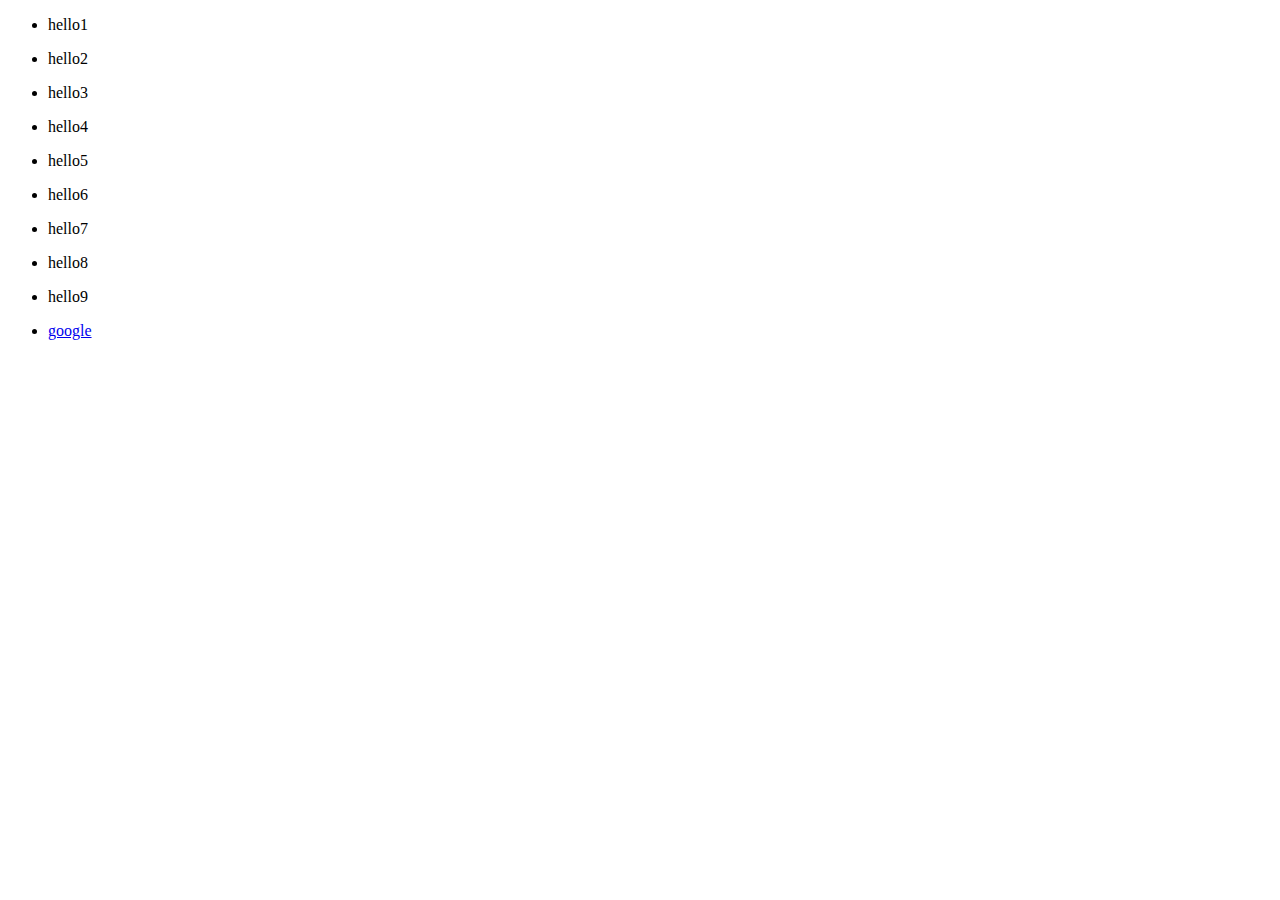
<file: Events/index.html>
<!DOCTYPE html>
<html lang="en">
<head>
    <meta charset="UTF-8">
    <meta name="viewport" content="width=device-width, initial-scale=1.0">
    <title>Document</title>
</head>
<body>
    <ul>
        <li id="hlo1"><p>hello1</p></li>
        <li id="hlo2"><p>hello2</p></li>
        <li id="hlo3"><p>hello3</p></li>
        <li id="hlo4"><p>hello4</p></li>
        <li id="hlo5"><p>hello5</p></li>
        <li id="hlo6"><p>hello6</p></li>
        <li id="hlo7"><p>hello7</p></li>
        <li id="hlo8"><p>hello8</p></li>
        <li id="hlo9"><p>hello9</p></li>
        <li><a href="https://www.google.com" id="google">google</a></li>
    </ul>
</body>
    <script>
        // need to learn :
        // type, timeStamp, defaultPrevented
        // target, toElement, srcElement, currentTarget,
        // clientX, clientY, screenX, screenY
        // altKey, ctrlKey, shiftKey, keyCode

        // Event Propogation:
        // false(default) -> event-bubbling(from inner to outer element)
        // document.querySelector("ul").addEventListener("click",function(e){
        //     console.log("Clicked inside ul")
        // }, false)
        // document.getElementById("hlo4").addEventListener("click",function(e){
        //     console.log("clicked hlo4")
        //     // e.stopPropagation(); // for stoping event propogation
        // }, false)
        
        // true -> event-capturing (from outer to inner)
        // document.querySelector("ul").addEventListener("click",function(e){
        //     console.log("Clicked inside ul")
        //     // e.stopPropagation(); // for stoping event propogation
        // }, true)
        // document.getElementById("hlo4").addEventListener("click",function(e){
        //     console.log("clicked hlo4")
        // }, true)
        
        // document.querySelector("ul").addEventListener("click",function(e){
        //     console.log("Clicked inside ul")
        //     // e.stopPropagation(); // for stoping event propogation
        // }, false)
        // document.getElementById("google").addEventListener("click",function(e){
        //     e.preventDefault();
        //     console.log("Google clicked")
        //     e.stopPropagation();
        // }, false)

        document.querySelector("ul").addEventListener("click",function(e){
            console.log(e.target.tagName)
            if(e.target.tagName === 'P'){
                console.log("yes")
                let removeIt = e.target.parentNode;
                removeIt.remove();
            }
        })
    </script>
</html>
</file>
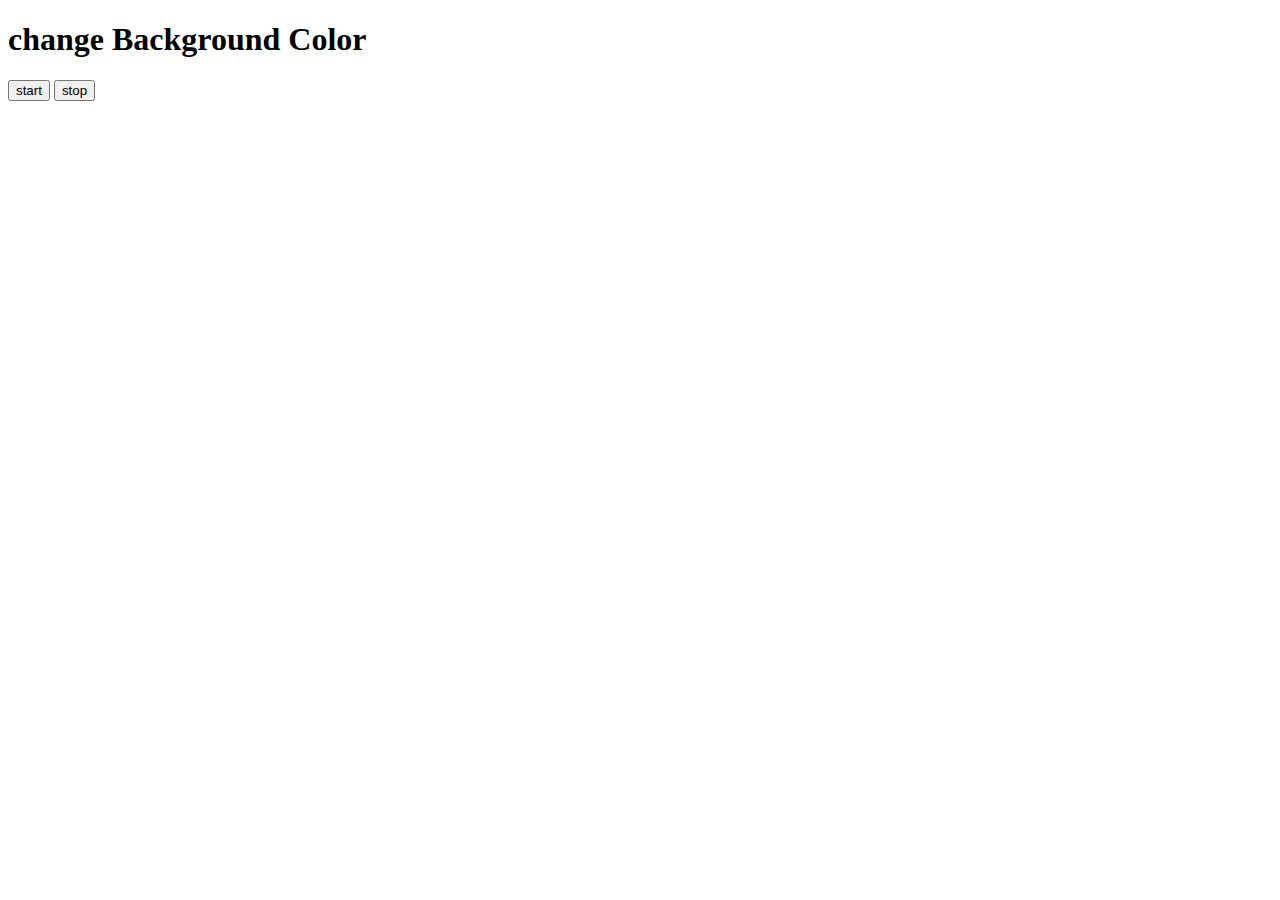
<file: Async JS/projects/index.html>
<!DOCTYPE html>
<html lang="en">
<head>
    <meta charset="UTF-8">
    <meta name="viewport" content="width=device-width, initial-scale=1.0">
    <title>Document</title>
</head>
<body>
    <h1>change Background Color</h1>    
    <button id="start">start</button>
    <button id="stop">stop</button>

    <script src="script.js"></script>
</body>
</html>
</file>
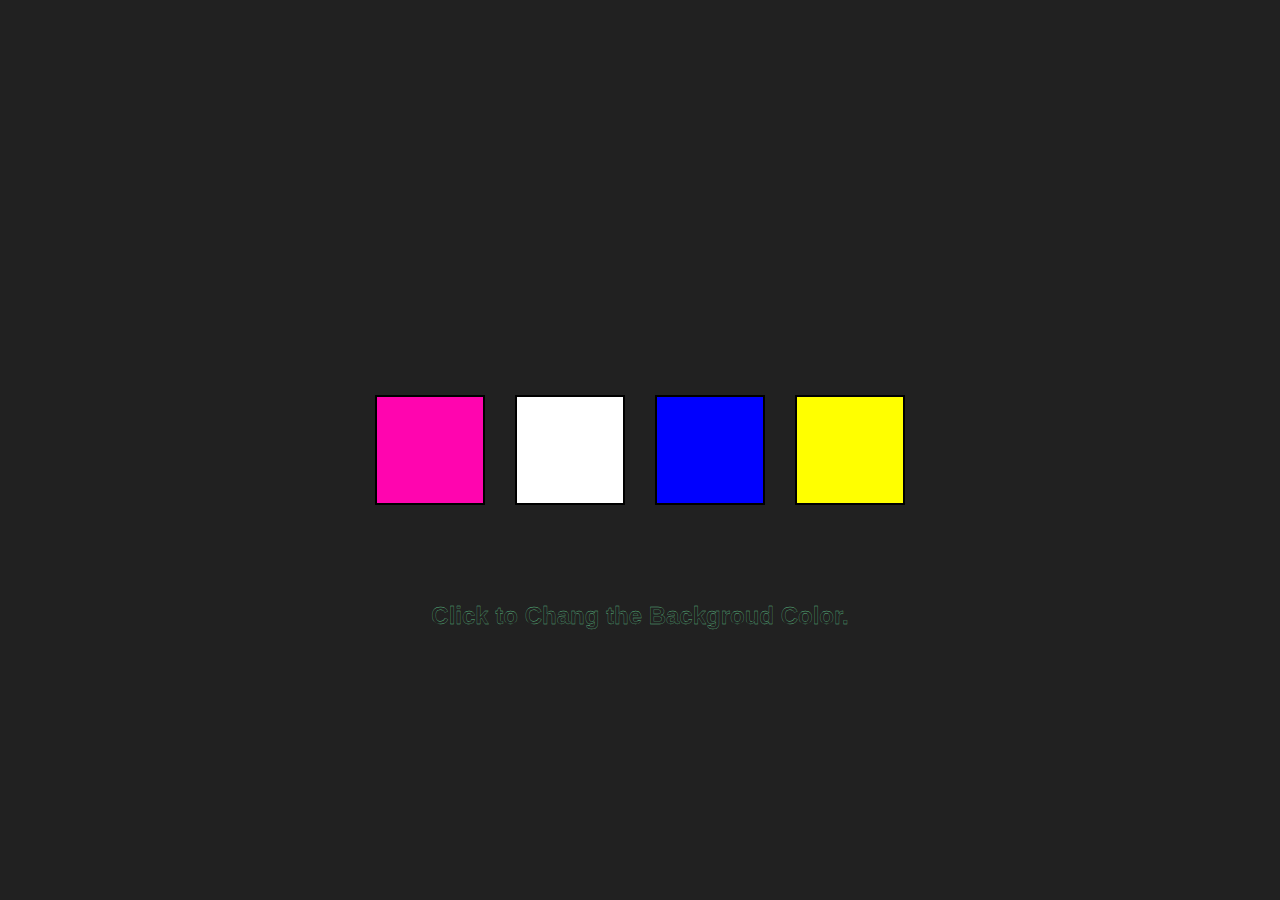
<file: DOM/DOM - Project/index.html>
<!DOCTYPE html>
<html lang="en">
<head>
    <meta charset="UTF-8">
    <meta name="viewport" content="width=device-width, initial-scale=1.0">
    <title>Project - 1</title>
    <link rel="stylesheet" href="styles.css">
</head>
<body>
    <div class="wrapper">
        <div class="container">
            <div class="box pink"></div>
            <div class="box white"></div>
            <div class="box blue"></div>
            <div class="box yellow"></div>
        </div>
        <div class="text">Click to Chang the Backgroud Color.</div>
    </div>

    <script src="script.js"></script>
</body>
</html>
</file>
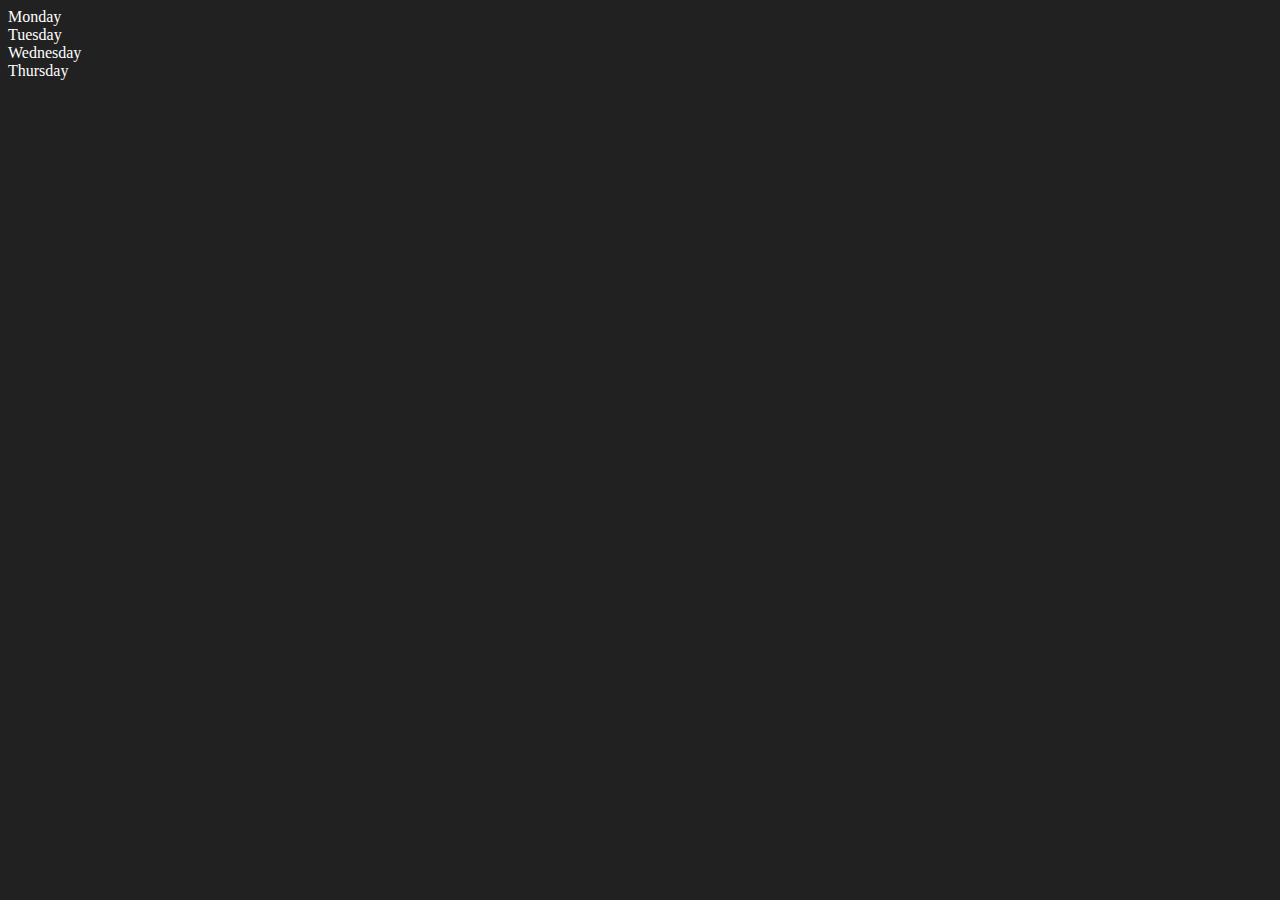
<file: DOM/dom1/index.html>
<!DOCTYPE html>
<html lang="en">
<head>
    <meta charset="UTF-8">
    <meta name="viewport" content="width=device-width, initial-scale=1.0">
    <title>Dom Learning</title>
</head>
<body>

    <div class="parent">
        <!-- hello ye hai node  -->
        <div class="day">Monday</div>
        <div class="day">Tuesday</div>
        <div class="day">Wednesday</div>
        <div class="day">Thursday</div>
    </div>

    <script src="script.js"></script>
</body>
</html>
</file>
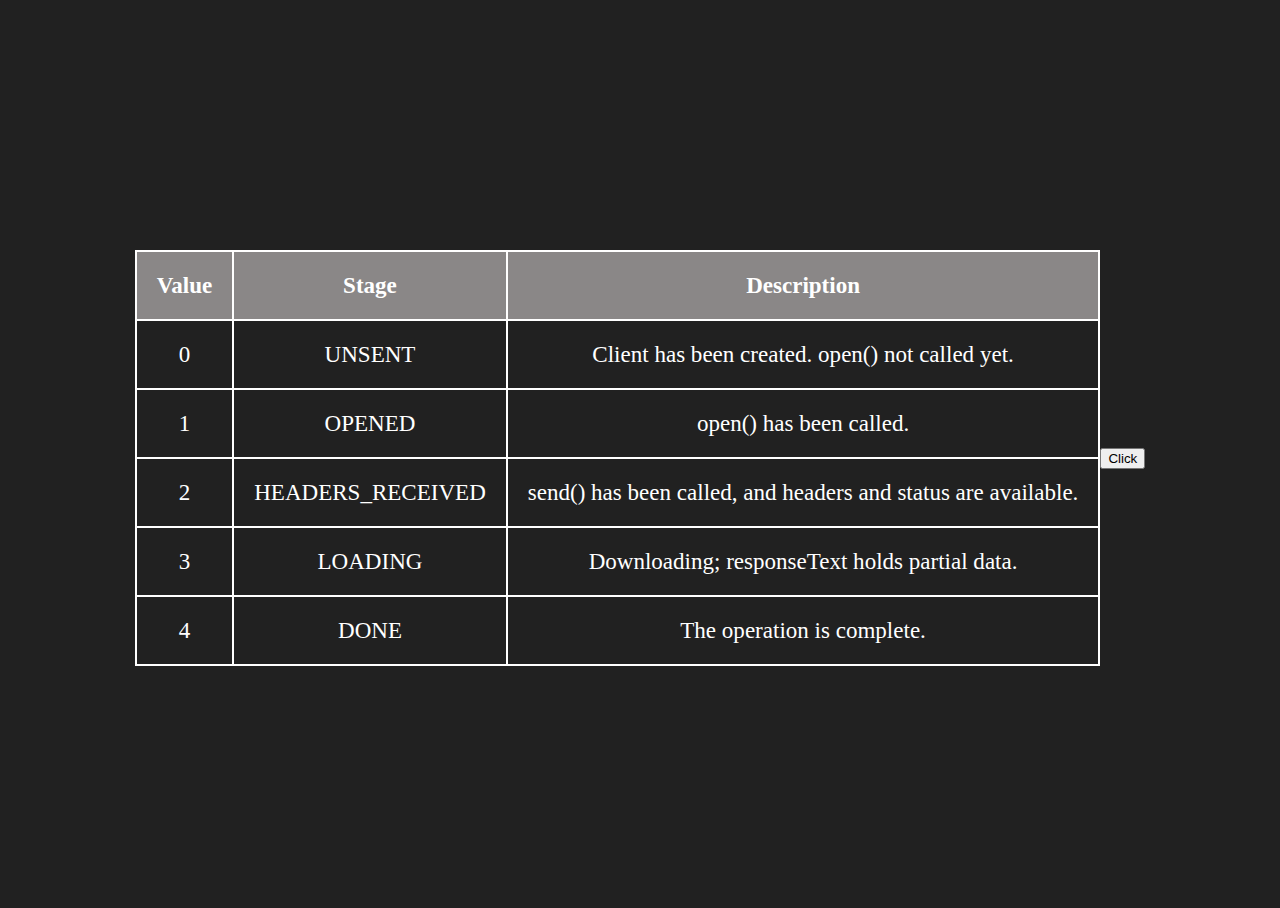
<file: Advance/APIreq.html>
<!DOCTYPE html>
<html lang="en" style="height: 100%;">
<head>
    <meta charset="UTF-8">
    <meta name="viewport" content="width=device-width, initial-scale=1.0">
    <title>Document</title>
    <style>
        table,th,td{
            border: 2px solid #fff;
            color: #fff;
            border-collapse: collapse;
            font-size: larger;
            padding: 20px;
            text-align: center;
        }

        img{
            height: 100px;
            width: 100px;
        }

        th{
            background-color: rgba(173, 169, 169, 0.753);
        }
    </style>
</head>
<body style="background-color: #212121; height: 100%; display: flex; flex-wrap: wrap-reverse; align-items: center; justify-content: center;">
    <table>
        <tr>
            <th>Value</th>
            <th>Stage</th>
            <th>Description</th>
        </tr>
        <tr>
            <td>0</td>
            <td>UNSENT</td>
            <td>Client has been created. open() not called yet.</td>
        </tr>
        <tr>
            <td>1</td>
            <td>OPENED</td>
            <td>open() has been called.</td>
        </tr>
        <tr>
            <td>2</td>
            <td>HEADERS_RECEIVED</td>
            <td>send() has been called, and headers and status are available.</td>
        </tr>
        <tr>
            <td>3</td>
            <td>LOADING</td>
            <td>Downloading; responseText holds partial data.</td>
        </tr>
        <tr>
            <td>4</td>
            <td>DONE</td>
            <td>	The operation is complete.</td>
        </tr>
    </table>
    <button id="click">Click</button>
    <script src="script.js"></script>
</body>
</html>
</file>
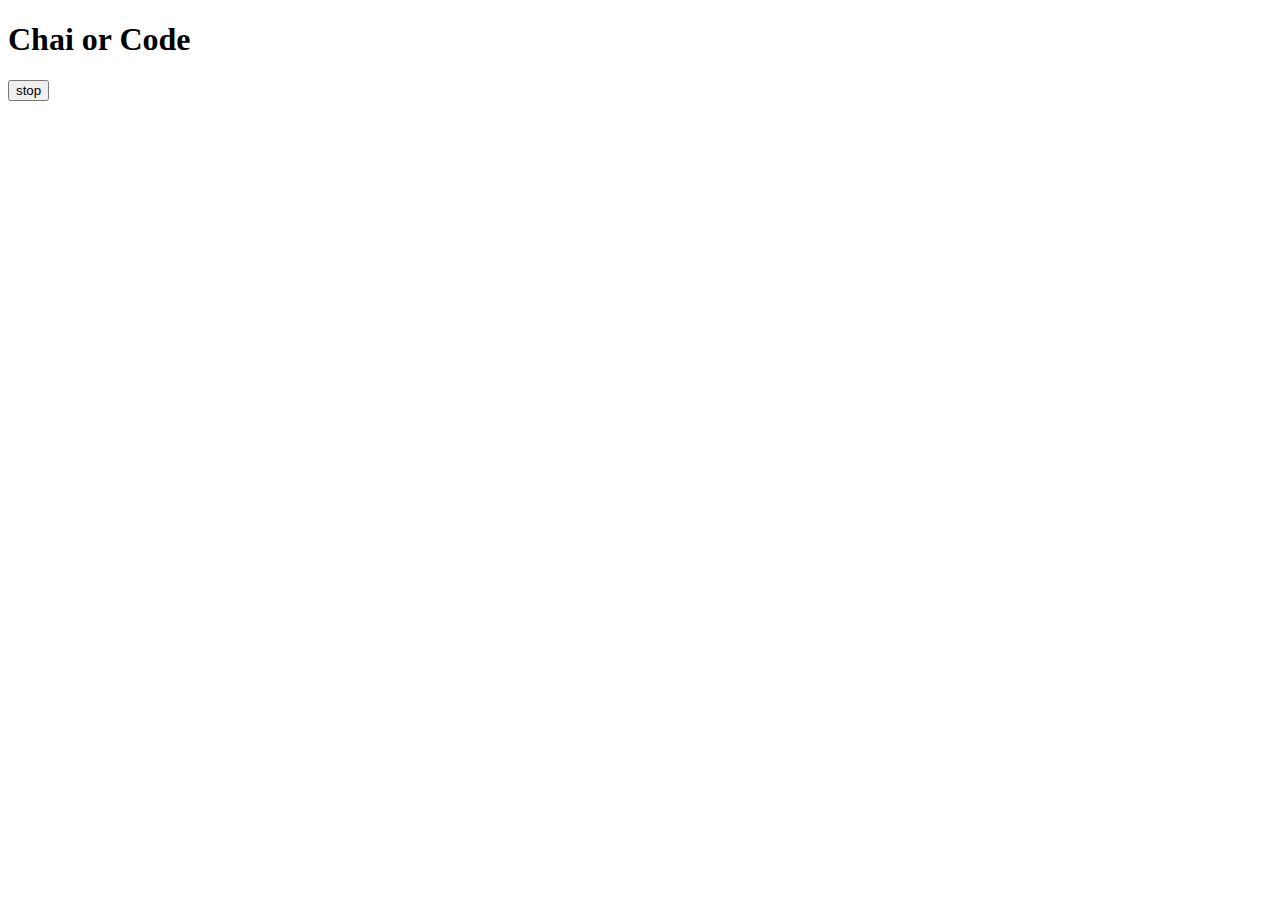
<file: Async JS/one.html>
<!DOCTYPE html>
<html lang="en">
<head>
    <meta charset="UTF-8">
    <meta name="viewport" content="width=device-width, initial-scale=1.0">
    <title>Document</title>
</head>
<body>
    <h1>Chai or Code</h1>
    <input type="submit" value="stop" id="stop">
</body>
<script>
    const h1 = document.querySelector("h1")
    const btn = document.querySelector("#stop")

    const changeMe = setTimeout(() => {
        console.log("Hello, I am Gourav Malviya")
        // h1.append(document.createTextNode("hello"))
        h1.innerHTML = "Ram Ram bhai sabne";
    }, 2000);

    btn.addEventListener("click",function(){
        clearTimeout(changeMe)
        console.log("clear")
    })
</script>
</html>
</file>
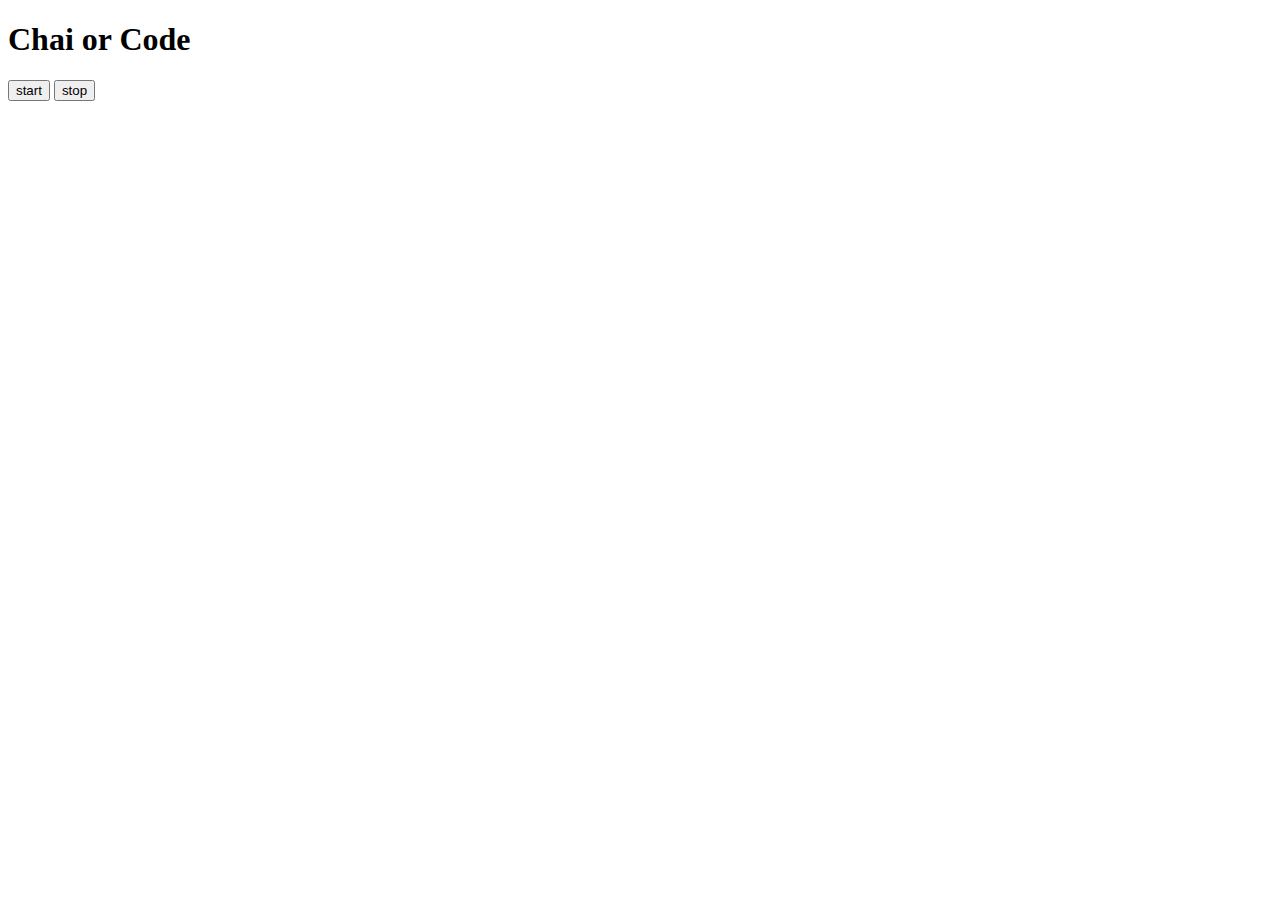
<file: Async JS/two.html>
<!DOCTYPE html>
<html lang="en">
<head>
    <meta charset="UTF-8">
    <meta name="viewport" content="width=device-width, initial-scale=1.0">
    <title>Document</title>
</head>
<body>
    <h1>Chai or Code</h1>
    <button id="start">start</button>
    <button id="stop">stop</button>
    
</body>
<script>
    const start = document.querySelector("#start")
    const stop = document.querySelector("#stop")
    const date = new Date();
    
    let intervalId;

    start.addEventListener("click",function(){
        intervalId = setInterval(() => {
            console.log("Jay shree Ram")
            console.log(date.toLocaleTimeString())
        },1000)
    })
    stop.addEventListener("click",function(){
        clearInterval(intervalId)
    })
</script>
</html>
</file>
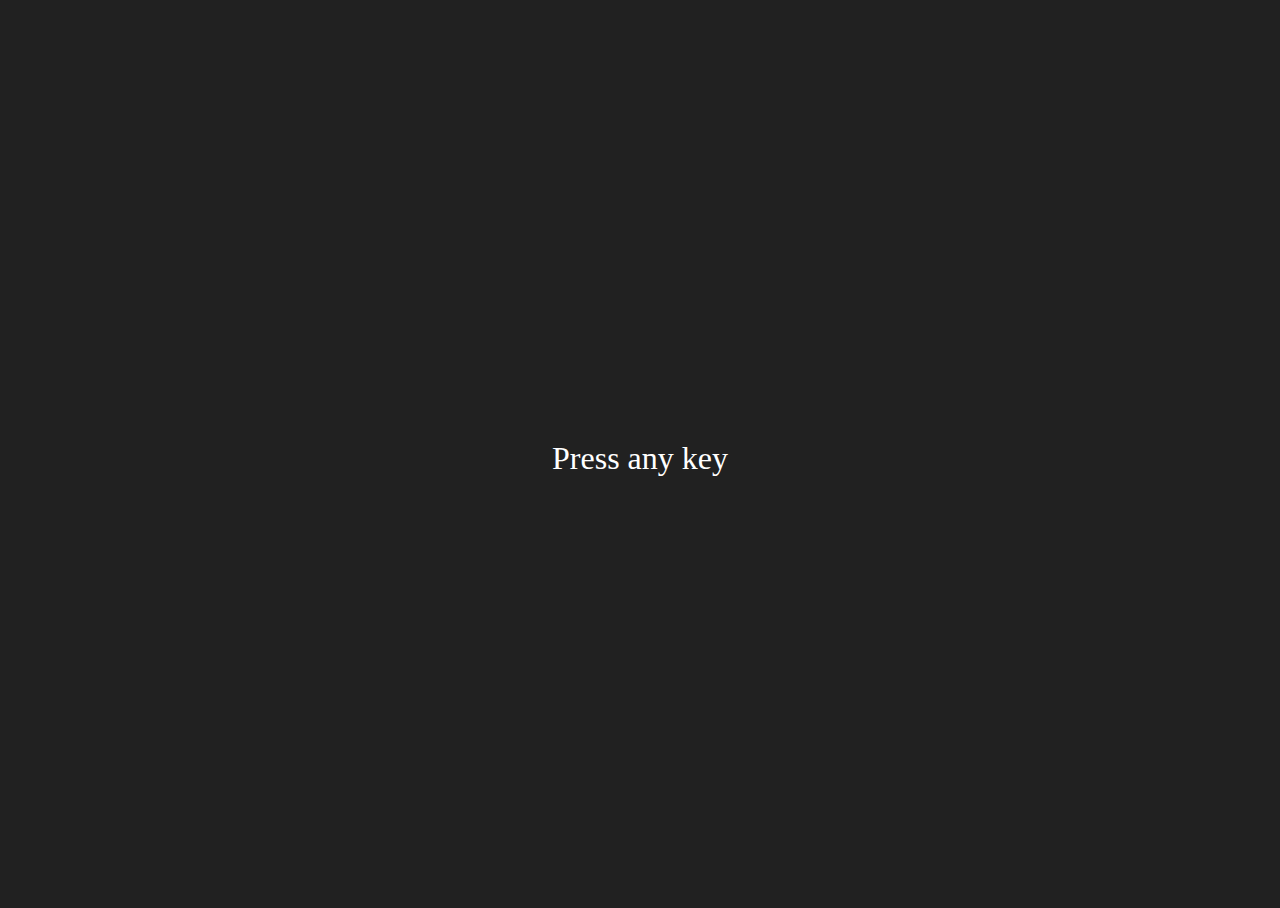
<file: Async JS/projects/two.html>
<!DOCTYPE html>
<html lang="en" style="height: 100%;">
<head>
    <meta charset="UTF-8">
    <meta name="viewport" content="width=device-width, initial-scale=1.0">
    <title>Document</title>
    <style>
        table,th,td{
            border: 3px solid #fff;
            border-collapse: collapse;
            padding: 30px;
            text-align: center;
        }
    </style>
</head>
<body style="background-color: #212121; color: white; display: flex; height: 100%; align-items: center; justify-content: center;">
    <div id="insert" style="font-size: xx-large;">Press any key</div>
    <script src="two.js"></script>
</body>
</html>
</file>
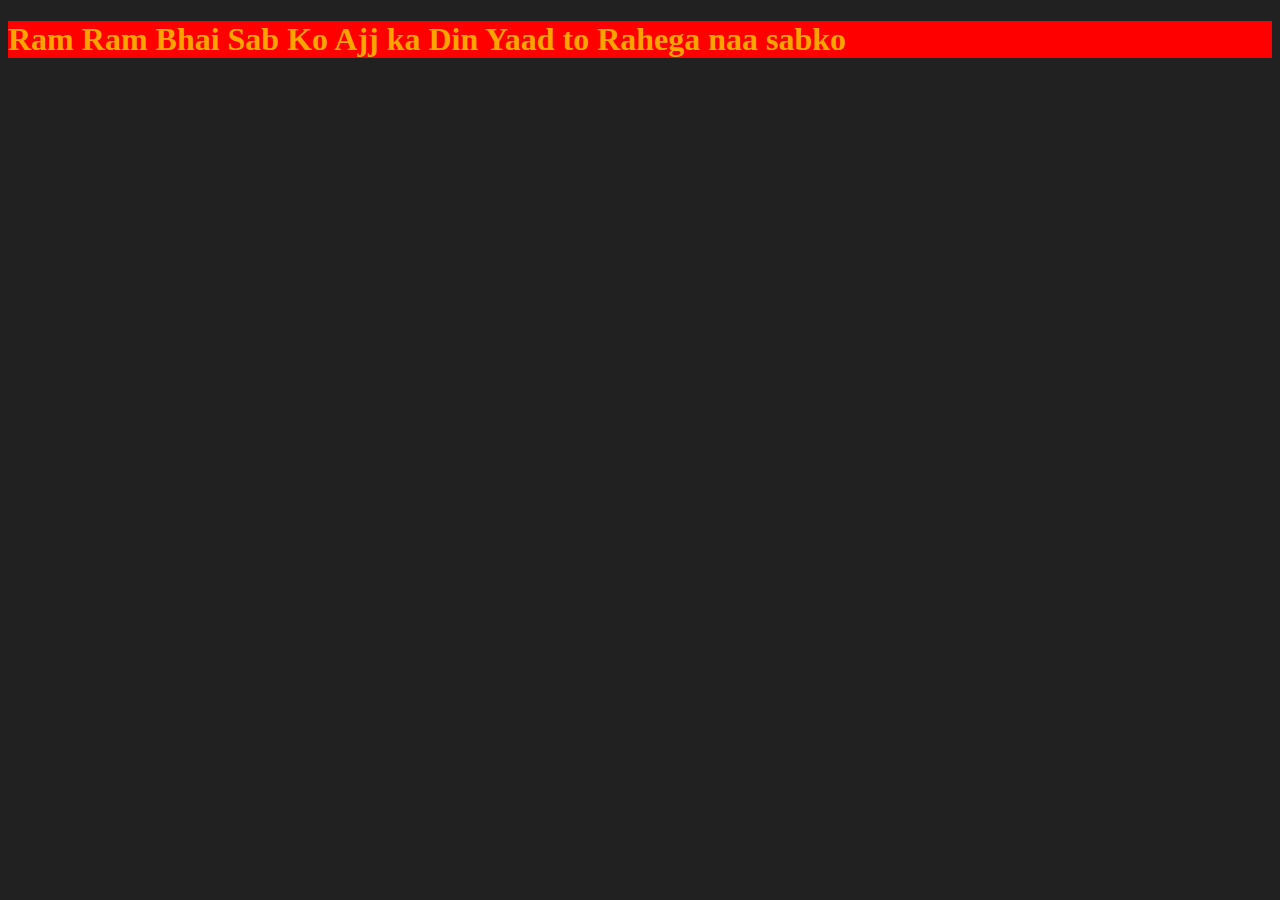
<file: DOM/dom1/index2.html>
<!DOCTYPE html>
<html lang="en">
<head>
    <meta charset="UTF-8">
    <meta name="viewport" content="width=device-width, initial-scale=1.0">
    <title>index2</title>
</head>
<body style="background-color: #212121; color:#fff;">

</body>
    <script>
        let div = document.createElement("h1")
        div.style.color = "orange"
        div.className = "heading"
        div.id = Math.round(Math.random()*10 + 1)
        div.setAttribute("title", "Chai or code")
        div.style.backgroundColor = "red"
        let newText = document.createTextNode("Ram Ram Bhai Sab Ko Ajj ka Din Yaad to Rahega naa sabko")
        div.appendChild(newText)
        document.body.appendChild(div)
        console.log(div)
    </script>
</html>
</file>
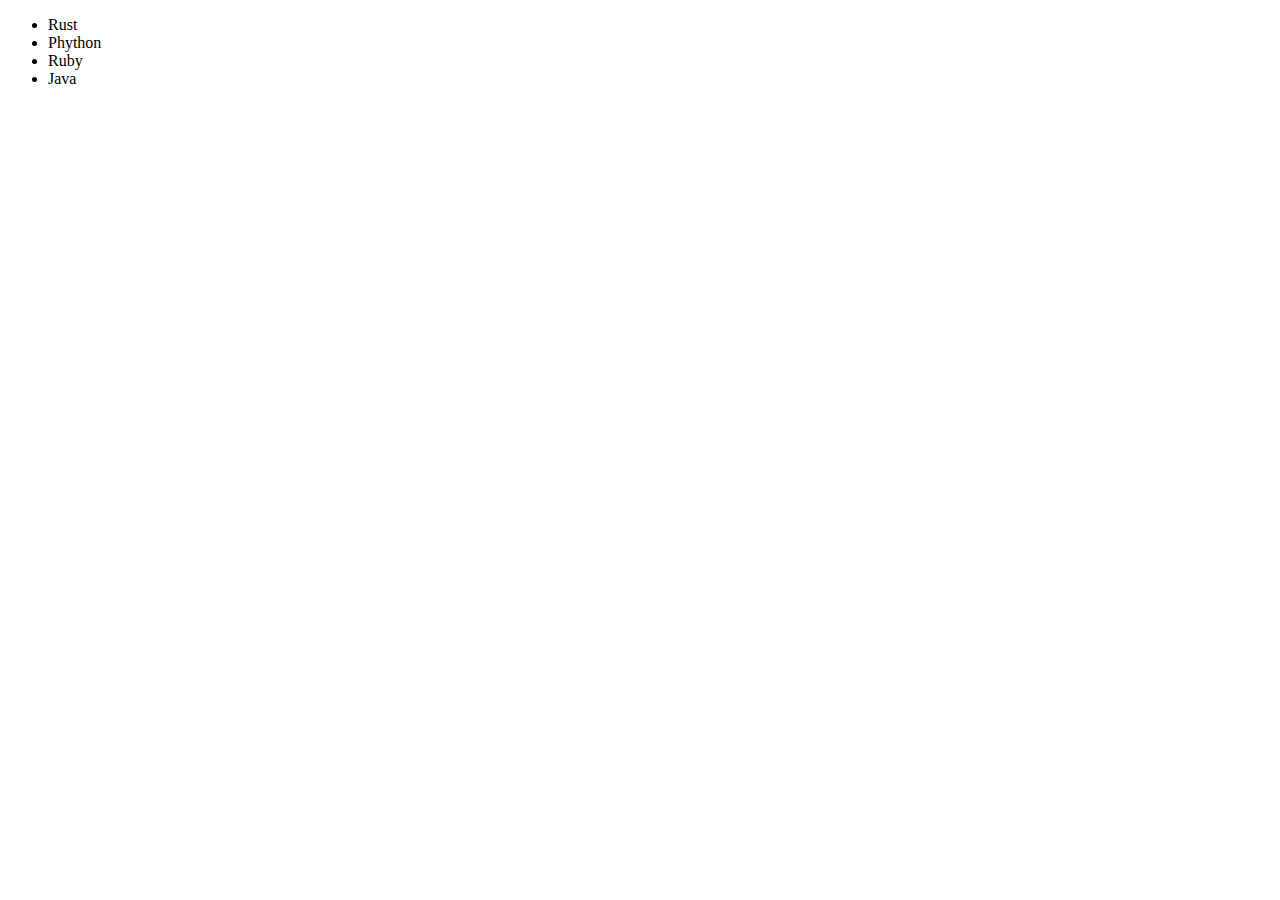
<file: DOM/dom1/index3.html>
<!DOCTYPE html>
<html lang="en">
<head>
    <meta charset="UTF-8">
    <meta name="viewport" content="width=device-width, initial-scale=1.0">
    <title>Document</title>
</head>
<body>
    <ul class="language">
        <li>Java Script</li>

    </ul>
</body>
    <script>
        function addLanguage(lang){
            let ul = document.querySelector(".language")
            let li = document.createElement("li")
            li.appendChild(document.createTextNode(lang))
            ul.appendChild(li)
        }
        addLanguage("Phython")
        addLanguage("Ruby")
        addLanguage("Java")

        let firstLang = document.querySelector("li:first-child")
        firstLang.innerText = "Rust"
        // firstLang.remove()
    </script>
</html>
</file>
<file: DOM/DOM - Project/styles.css>
*{
    margin: 0;
    padding: 0;
    box-sizing: border-box;
}

html, body{
    height: 100%;
    width: 100%;
}

.wrapper{
    height: 100%;
    width: 100%;
}

.container{
    height: 100%;
    width: 100%;
    display: flex;
    align-items: center;
    justify-content: center;
    background-color: #212121;
    gap: 30px;
    flex-wrap: wrap;
}

.box{
    height: 110px;
    width: 110px;
    border: 2px solid #000;
}

.pink{
    background-color: #ff05af;
}
.white{
    background-color: #fff;
}
.blue{
    background-color: #0000ff;
}
.yellow{
    background-color: #ffff00;
}

.text{
    position: absolute;
    bottom: 30%;
    left: 50%;
    transform: translate(-50%,0);
    color: transparent;
    font-size: x-large;
    font-family: Verdana, Geneva, Tahoma, sans-serif;
    -webkit-text-stroke: .3px rgba(97, 201, 144, 0.904);
    font-weight: 900;
}
</file>
